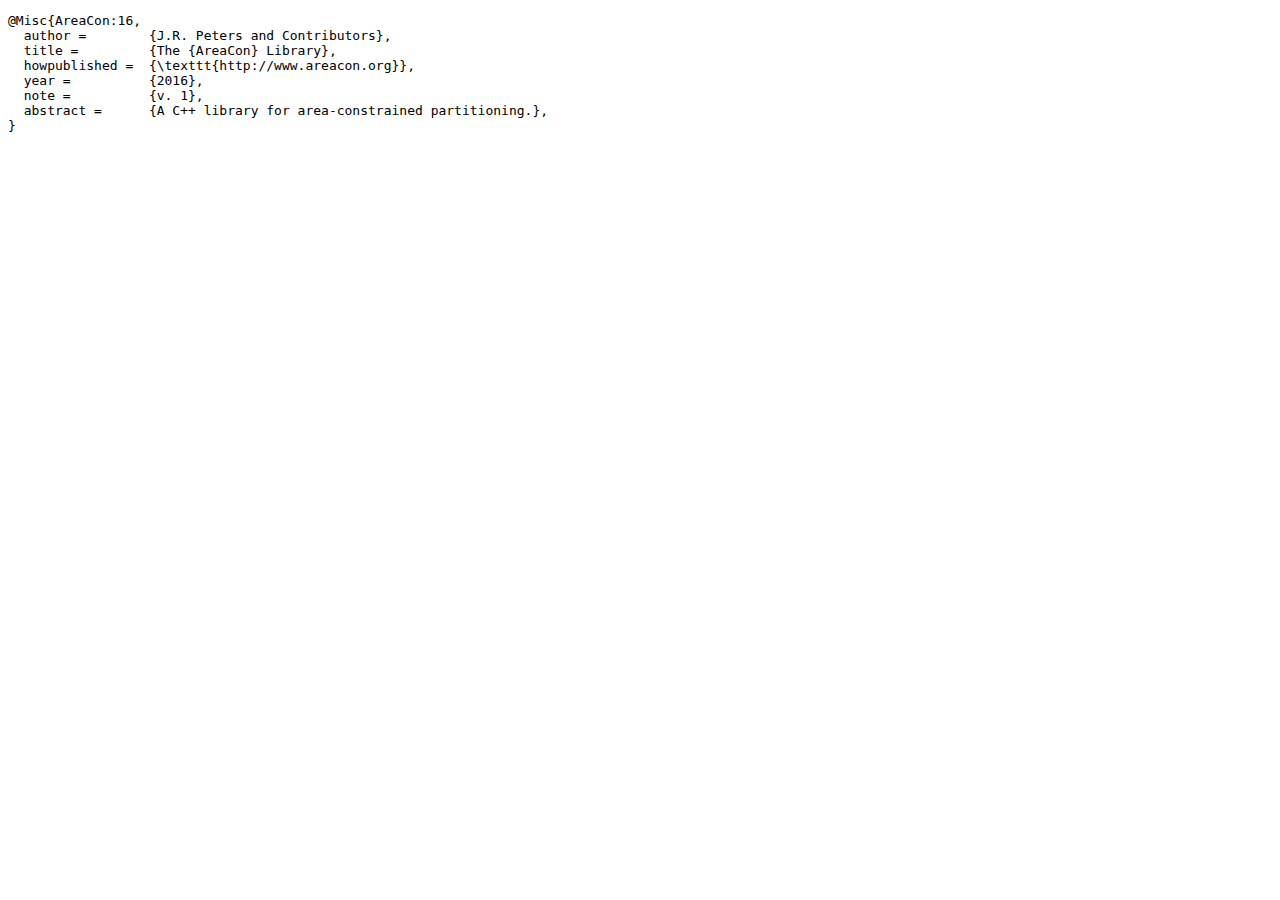
<file: AreaCon_Cite.html>
<!doctype html>
<html>
<body>
<pre>
@Misc{AreaCon:16,
  author =        {J.R. Peters and Contributors},
  title =         {The {AreaCon} Library},
  howpublished =  {\texttt{http://www.areacon.org}},
  year =          {2016},
  note =          {v. 1},
  abstract =      {A C++ library for area-constrained partitioning.},
}
</pre>
</body>
</html>
</file>
